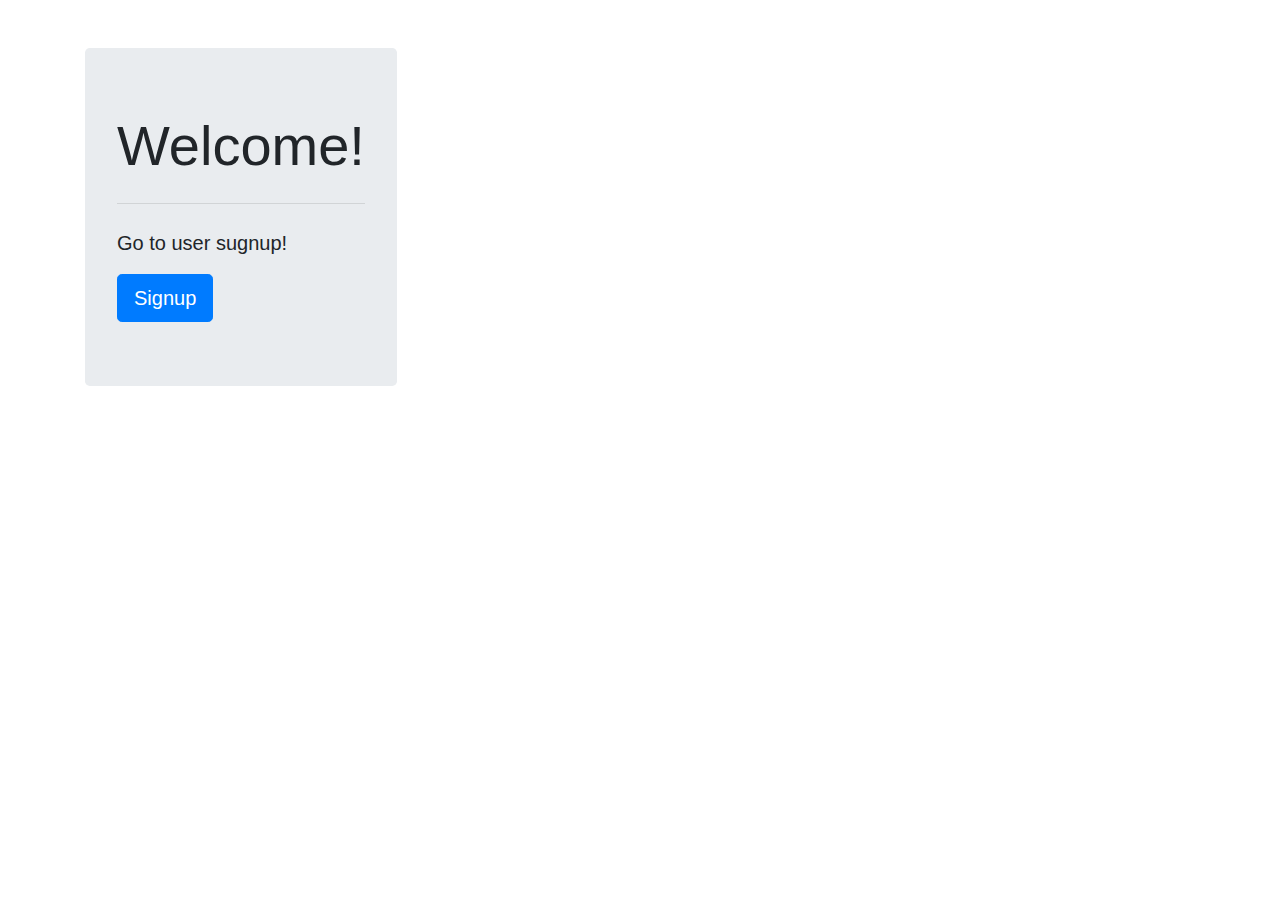
<file: first_project/templates/apptwo/index.html>
<!DOCTYPE html>
<html lang="en">
<head>
    <meta charset="UTF-8">
    <meta name="viewport" content="width=device-width, initial-scale=1.0">
    <title>Apptwo</title>
    <link rel="stylesheet" href="https://stackpath.bootstrapcdn.com/bootstrap/4.4.1/css/bootstrap.min.css" integrity="sha384-Vkoo8x4CGsO3+Hhxv8T/Q5PaXtkKtu6ug5TOeNV6gBiFeWPGFN9MuhOf23Q9Ifjh" crossorigin="anonymous">
</head>
<body>
    <div class="container mt-5"> 
        <div class="row ml-auto">
            <div class="jumbotron">
                <h1 class="display-4">Welcome!</h1>
                <hr class="my-4">
                <p class="lead">Go to user sugnup!</p> 
                <!-- django relative url mapping  -->
                <a class="btn btn-primary btn-lg" href="{% url 'apptwo-form' %}" role="button">Signup</a>  
            </div> 
        </div>
    </div>
</body>
</html>
</file>
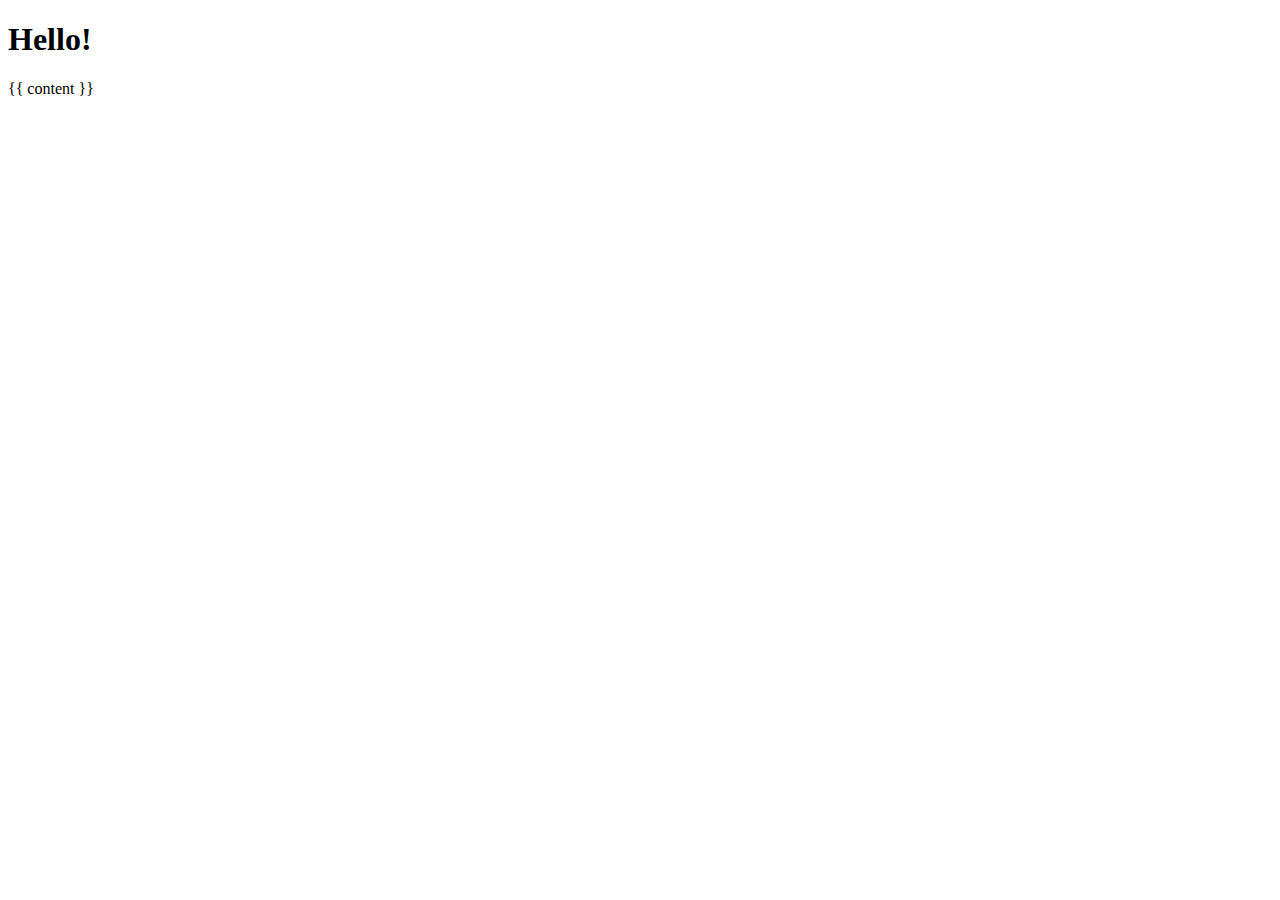
<file: first_project/templates/fourthapp/index.html>
<!DOCTYPE html>
<html lang="en">
<head>
    <meta charset="UTF-8">
    <meta name="viewport" content="width=device-width, initial-scale=1.0">
    <title>Document</title>
</head>
<body>
    <h1>Hello!</h1>
    <p>{{ content }}</p> 
</body>
</html>
</file>
